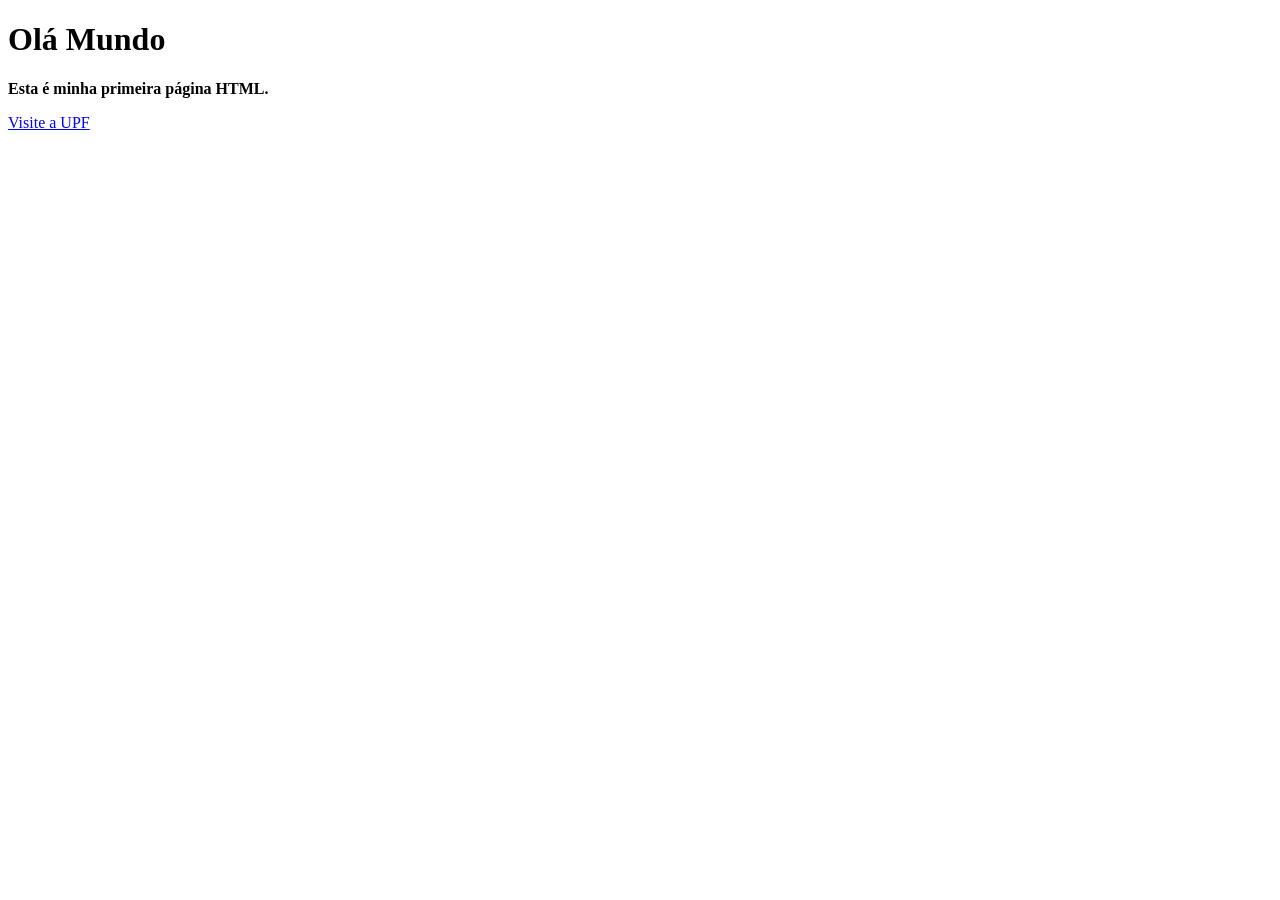
<file: 1Aula.html>
<!DOCTYPE html>
<html lang="pt-BR">
<head>
    <meta charset="UTF-8">
    <title>Minha Primeira Página</title>
</head>
<body>
    <h1>Olá Mundo</h1>
    <b><p>Esta é minha primeira página HTML.</p></b>
    <a  href="https://www.upf.br" target=" _blank">Visite a UPF</a>
</body>
</html>
<!--  -->
</file>
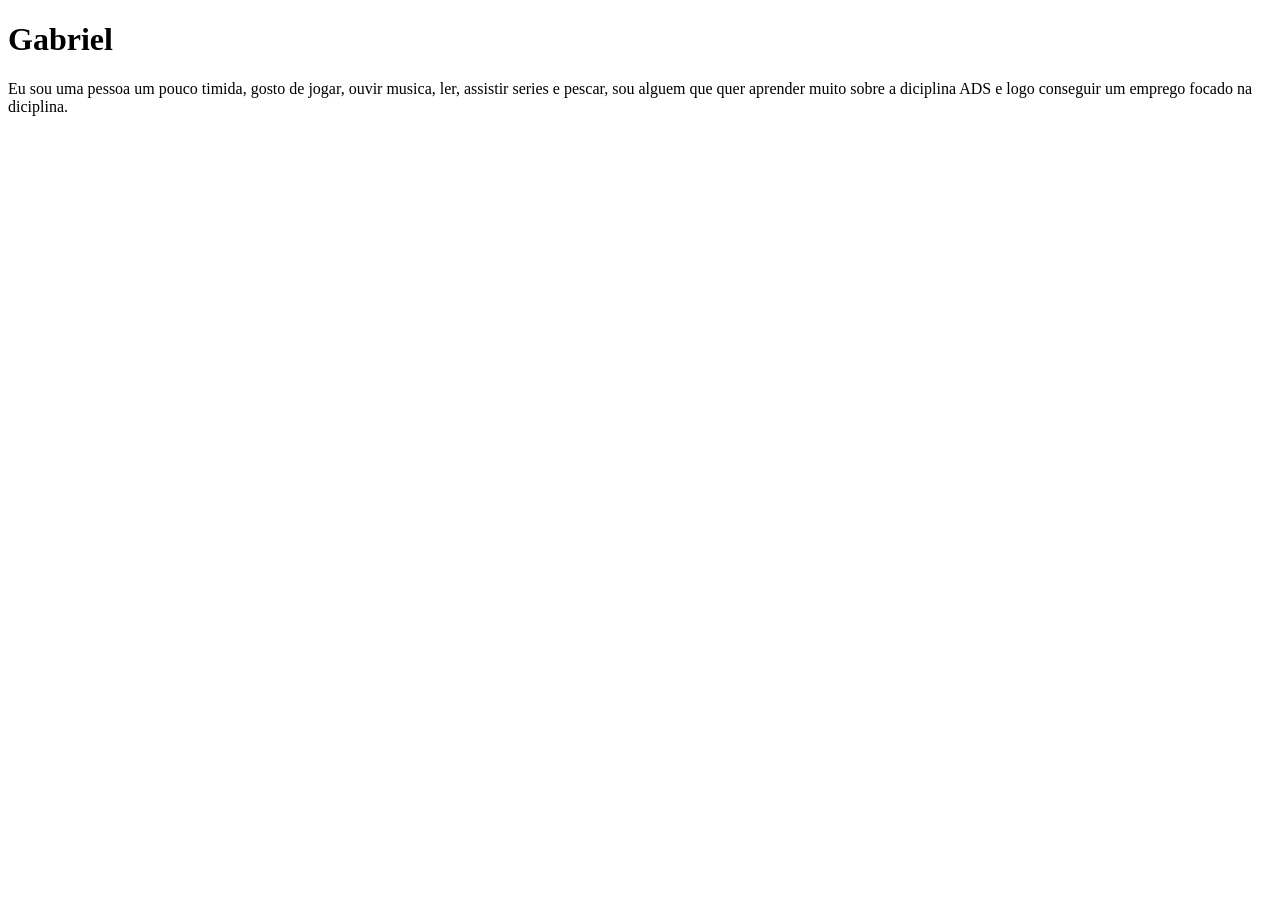
<file: exercicio1.html>
<!DOCTYPE html>
<html lang="pt-BR">
<head>
    <meta charset="UTF-8">
<h1>Gabriel</h1>
<p>Eu sou uma pessoa um pouco timida, gosto de jogar, ouvir musica, ler, assistir series e pescar, sou alguem que quer aprender muito sobre a diciplina ADS e logo conseguir um emprego focado na diciplina.</p>
<title> um pouco sobre mim.</title>
</file>
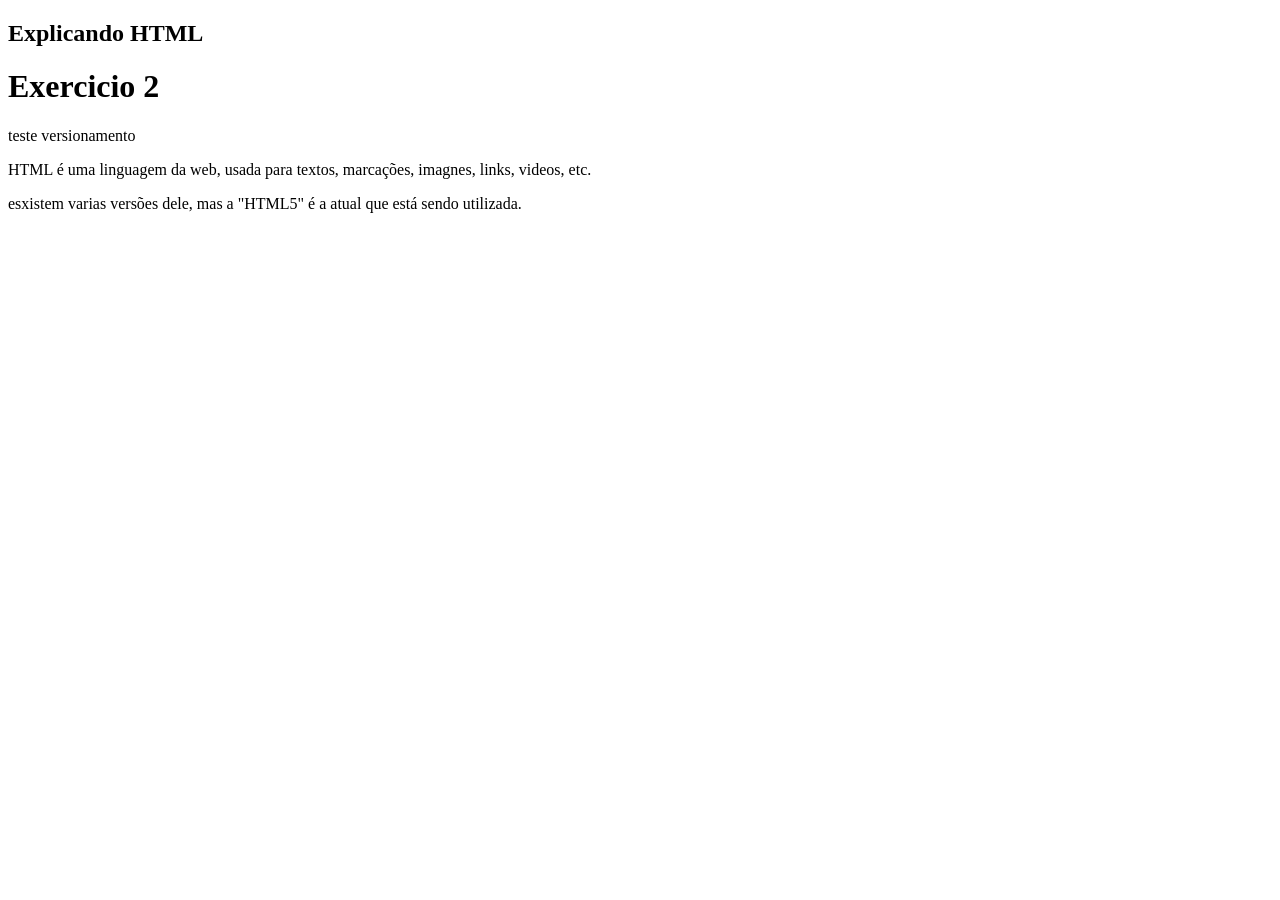
<file: Exercicio2.html>
<!DOCTYPE html>
<html lang="en">
<head>
    <meta charset="UTF-8">
    <meta name="viewport" content="width=device-width, initial-scale=1.0">
    <title>Exercicio sobre HTML</title>
</head>
<body>
    <h2> Explicando HTML</h2>
    <h1> Exercicio 2</h1>
    <span> teste versionamento</span>
    <p>HTML é uma linguagem da web, usada para textos, marcações, imagnes, links, videos, etc.</p>
    <p>esxistem varias versões dele, mas a "HTML5" é a atual que está sendo utilizada.</p>
</body>
</html>
</file>
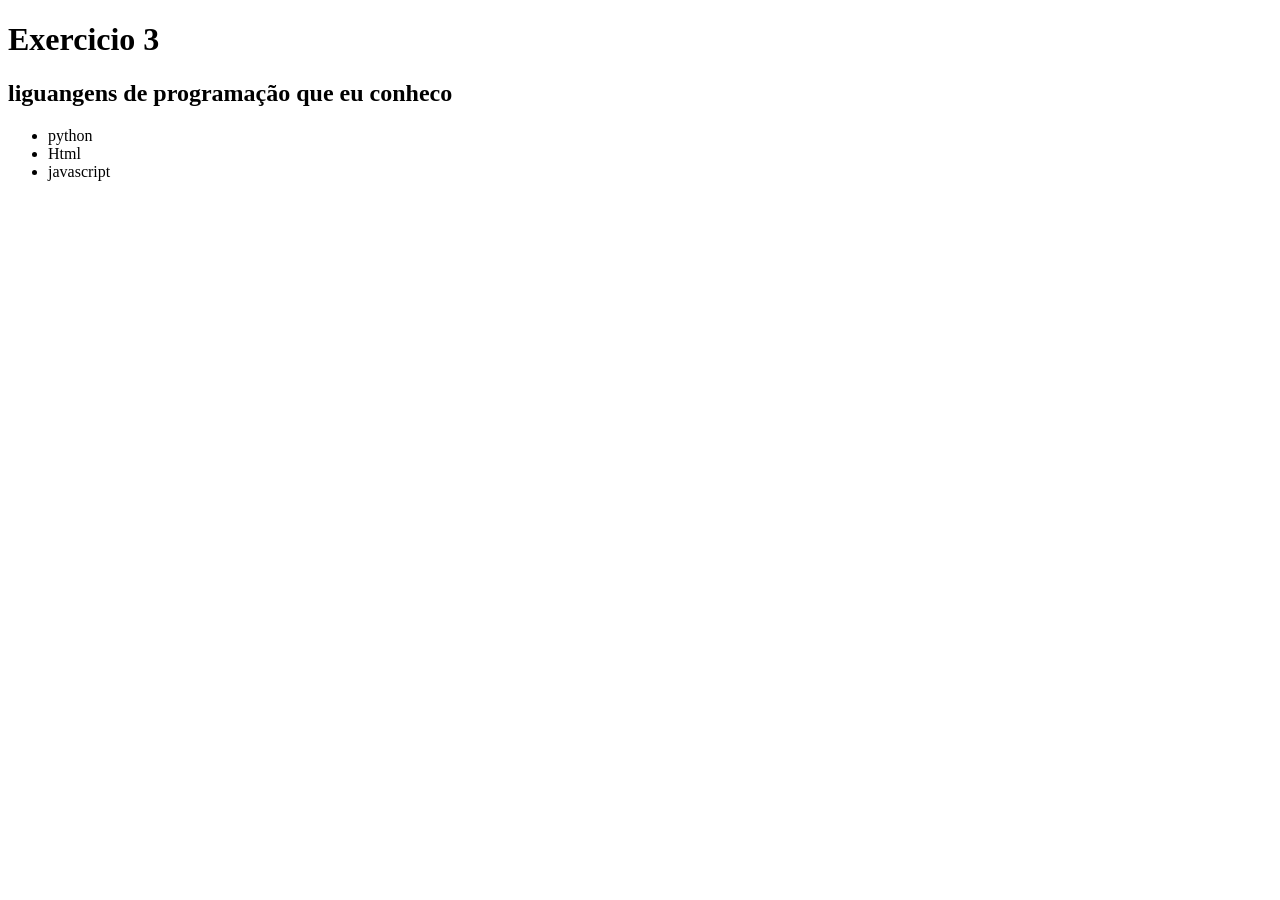
<file: Exercicio3.html>
<!DOCTYPE html>
<html lang="en">
<head>
    <meta charset="UTF-8">
    <meta name="viewport" content="width=device-width, initial-scale=1.0">
    <title>Linguagens de programação</title>
</head>
<body>
    <h1>Exercicio 3</h1>
    <h2>liguangens de programação que eu conheco</h2>
    <ul>
         <li>python</li> 
          <li>Html</li>
           <li>javascript</li>
    </ul>
    
 </body>
</html>
</file>
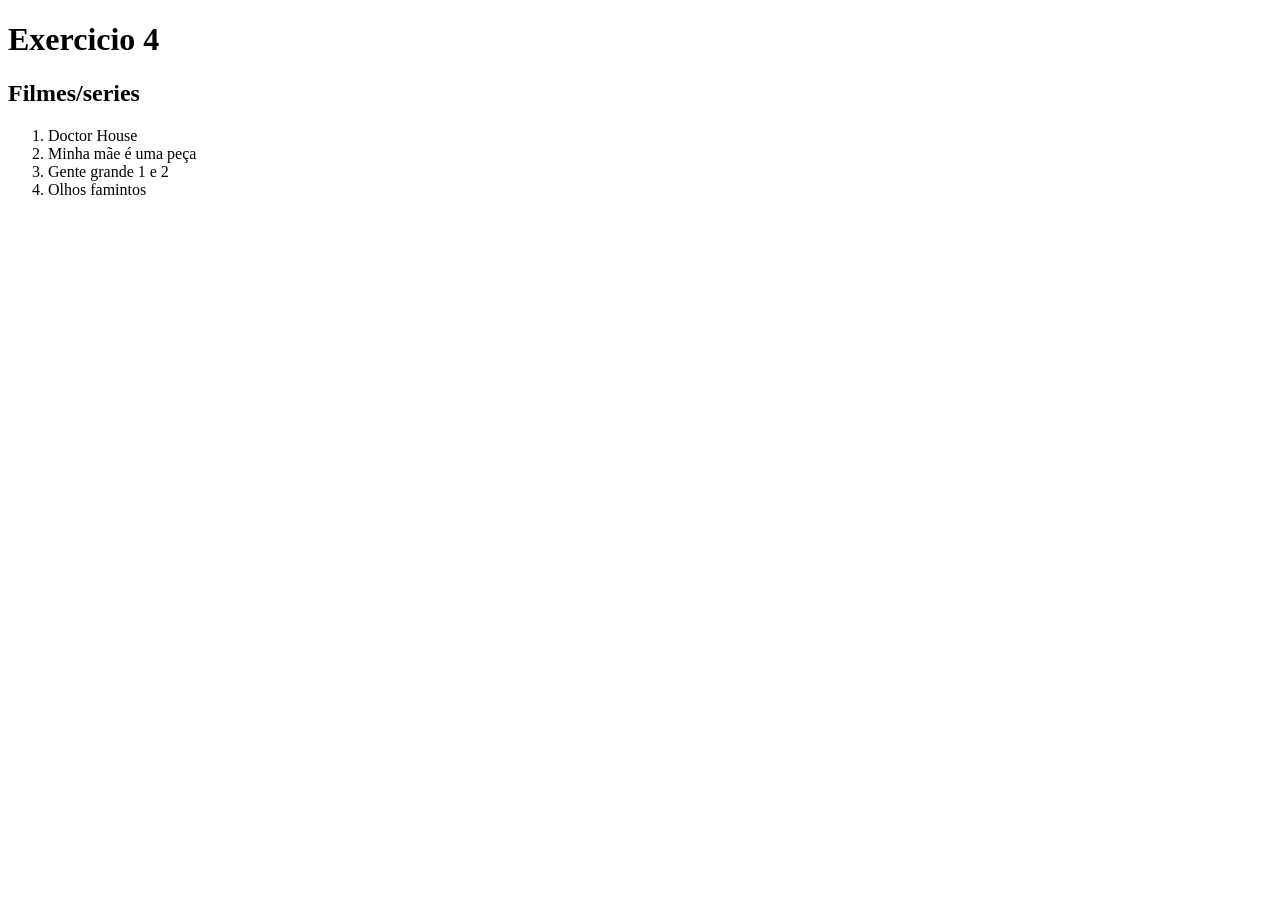
<file: exercicio4.html>
<!DOCTYPE html>
<html lang="en">
<head>
    <meta charset="UTF-8">
    <meta name="viewport" content="width=device-width, initial-scale=1.0">
    <title>Filmes/series</title>
</head>
<body>
    <h1>Exercicio 4</h1>
    <h2>Filmes/series</h2>
   <ol>
     <li>Doctor House </li>
       <li>Minha mãe é uma peça</li>
      <li> Gente grande 1 e 2</li>
       <li>Olhos famintos</li>
    </ol>
</body>
</html>
</file>
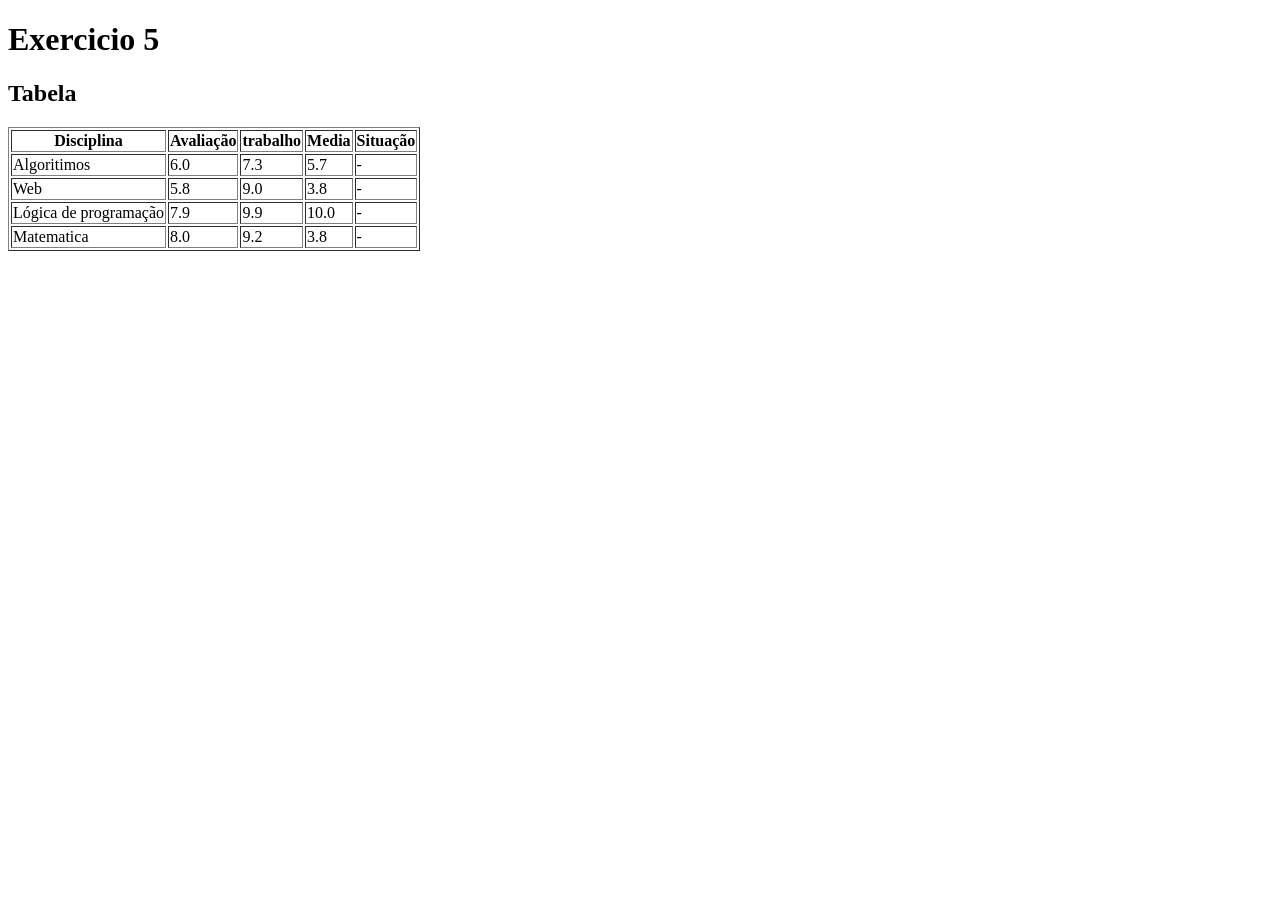
<file: Exercicio5.html>
<!DOCTYPE html>
<html lang="en">
<head>
    <meta charset="UTF-8">
    <meta name="viewport" content="width=device-width, initial-scale=1.0">
    <title>Tabela</title>
</head>
<body>
    <h1>Exercicio 5</h1>
    <h2> Tabela</h2>
    <table border="1">
        <tr>
            <th>Disciplina</th>
            <th>Avaliação</th>
            <th>trabalho</th>
            <th>Media</th>
            <th>Situação</th>
        </tr> 
        <tr>
            <td>Algoritimos</td>
            <td>6.0</td>
            <td>7.3</td>
            <td>5.7</td>
            <td>-</td>
        </tr>
        <tr>
            <td>Web</td>
            <td>5.8</td>
            <td>9.0</td>
            <td>3.8</td>
            <td>-</td>
        </tr>
        <tr>
            <td>Lógica de programação</td>
            <td>7.9</td>
            <td>9.9</td>
            <td>10.0</td>
            <td>-</td>
        </tr>
        <tr>
            <td>Matematica</td>
            <td>8.0</td>
            <td>9.2</td>
            <td>3.8</td>
            <td>-</td>
        </tr>
    </table>
</body>
</html>
</file>
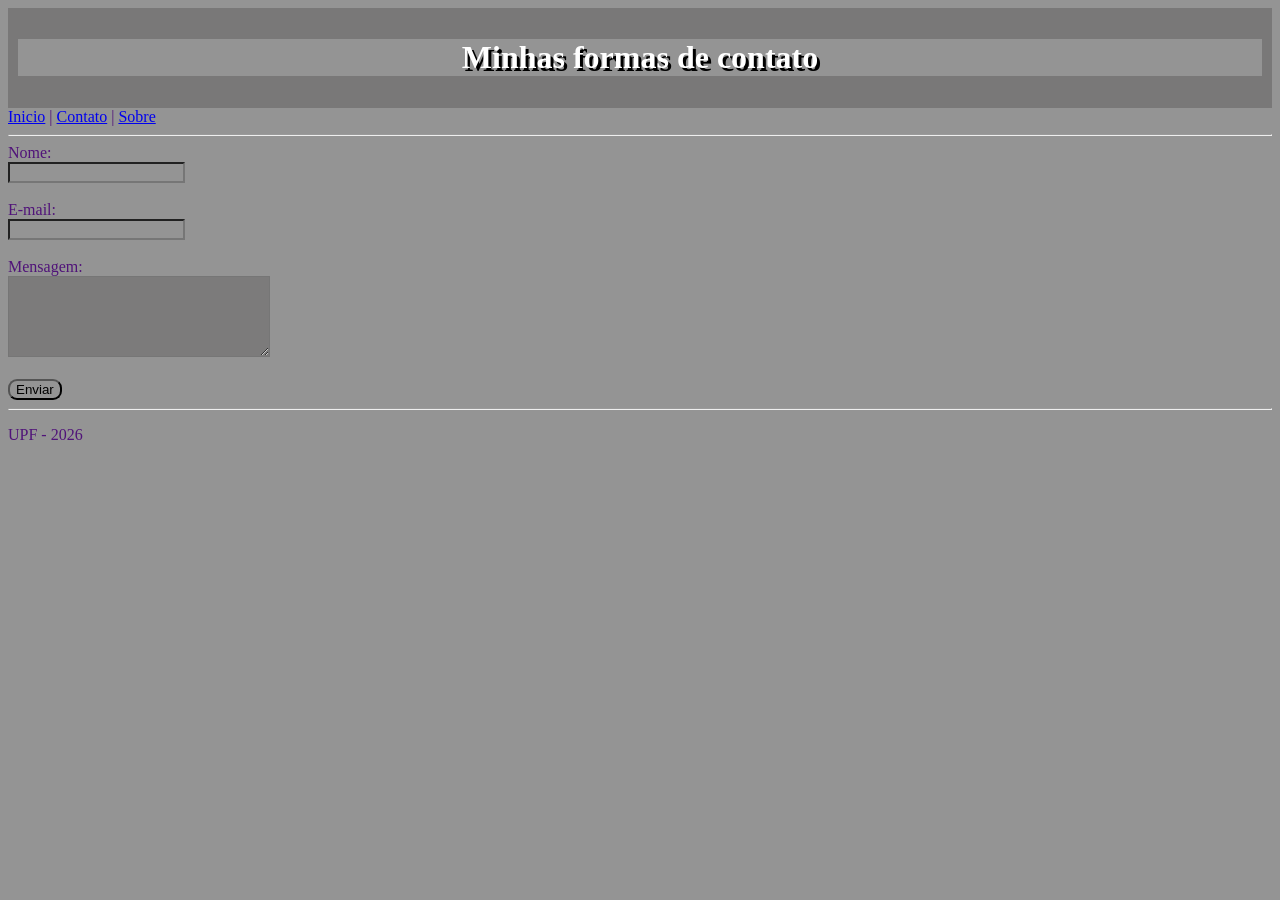
<file: mini_site/Contato.html>
<!-- <style>
        label{
            background-color: rgb(117, 117, 117) ;
            color: purple;
            font-size: 40px;
        }
        h1{color:red;
        background-color: rgb(104, 42, 42);
        }
        form{color: purple;
        }
        body{background-color: rgb(129, 125, 125);
        }
        textarea{background-color:rgb(161, 151, 151);
        }
        input{background-color: rgb(129, 125, 125);}
        button{background-color: rgb(129, 125, 125); 
        }
    </style> -->

<!DOCTYPE html>
<html lang="en">
<head>
    <link rel="stylesheet" href="../Estilos.css">
    <meta charset="UTF-8">
    <meta name="viewport" content="width=device-width, initial-scale=1.0">
    <title>Contato</title>
</head>
<body>
    <header>
        <h1>Minhas formas de contato</h1>
    </header>
    <nav>
        <a href="index.html">Inicio</a> |
        <a href="contato.html">Contato</a> |
        <a href="sobre.html">Sobre</a>
    </nav>
    <hr>
    <main>
        <form action="#" method="post">
         <label for="Gabriel">Nome:</label><br>
         <input type="Celular" id="(54) 999706643" name="Gabriel"><br><br>
         <label for="email">E-mail:</label><br>
    </main><input type="email" id="gabriel.25012008santos@gmail.com" name="Gabriel"><br><br>
    <label for="gabriel.25012008santos@gmail.com">Mensagem:</label><br>
    <textarea id="gabriel.25012008santos@gmail.com" name="mensagem" rows="5" cols="30"></textarea><br><br>
     <button type="submit">Enviar</button>
</form>
 <hr>

    <footer>
        <p>UPF - 2026</p>
    </footer>
</body>
</html>
</file>
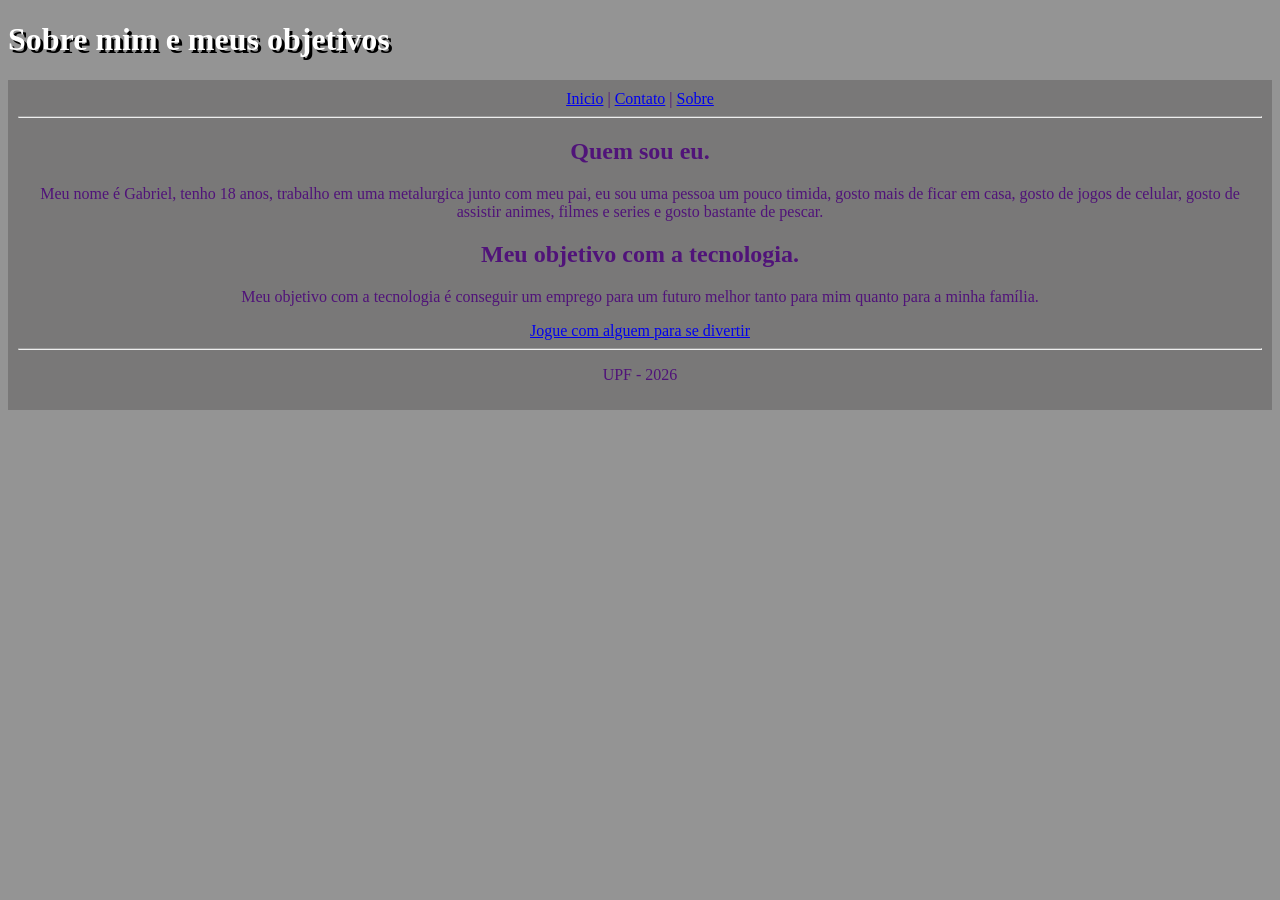
<file: mini_site/Sobre.html>
<!DOCTYPE html>
<html lang="en">
<head>
    <link rel="stylesheet" href="../Estilos.css">
    <meta charset="UTF-8">
    <meta name="viewport" content="width=device-width, initial-scale=1.0">
    <title>Sobre</title>
</head>
<body>
    <h1>Sobre mim e meus objetivos</h1>
    <header>
        <nav>
              <a href="index.html">Inicio</a> |
        <a href="contato.html">Contato</a> |
        <a href="sobre.html">Sobre</a>
        </nav>
        <hr>
        <main>
            <h2>Quem sou eu.</h2>
            <p>
                Meu nome é Gabriel, tenho 18 anos, trabalho em uma metalurgica junto com meu pai, eu sou uma pessoa um pouco timida, gosto mais de ficar em casa, gosto de jogos de celular, gosto de assistir animes, filmes e series e gosto bastante de pescar. 
            </p>
            <H2>Meu objetivo com a tecnologia.</H2>
            <p>Meu objetivo com a tecnologia é conseguir um emprego para um futuro melhor tanto para mim quanto para a minha família.</p>
            <a href="http://gartic.com.br/">Jogue com alguem para se divertir</a>
        </main>
        <hr>
            <footer>
        <p>UPF - 2026</p>
    </footer>
    </header>
</body>
</html>
</file>
<file: Estilos.css>
h1{
    background-color:rgb(148, 148, 148);
    color:white ;
    text-shadow: 3px 3px black;

}
body{
    background-color:rgb(148, 148, 148) ;
    color: rgb(80, 19, 121);
}
button{ border-radius: 9px;
background-color: rgb(148, 148, 148);
}
textarea{
   background-color:rgb(124, 123, 123)
}
input{ background-color: rgb(148, 148, 148);}
img{
    float:left;
    border-radius: 20px;
}
header {
  background-color: #797878;
  text-align: center;
  padding: 10px;
}

/* Texto usado para enviar para o GitHub " "git push origin master" */
</file>
